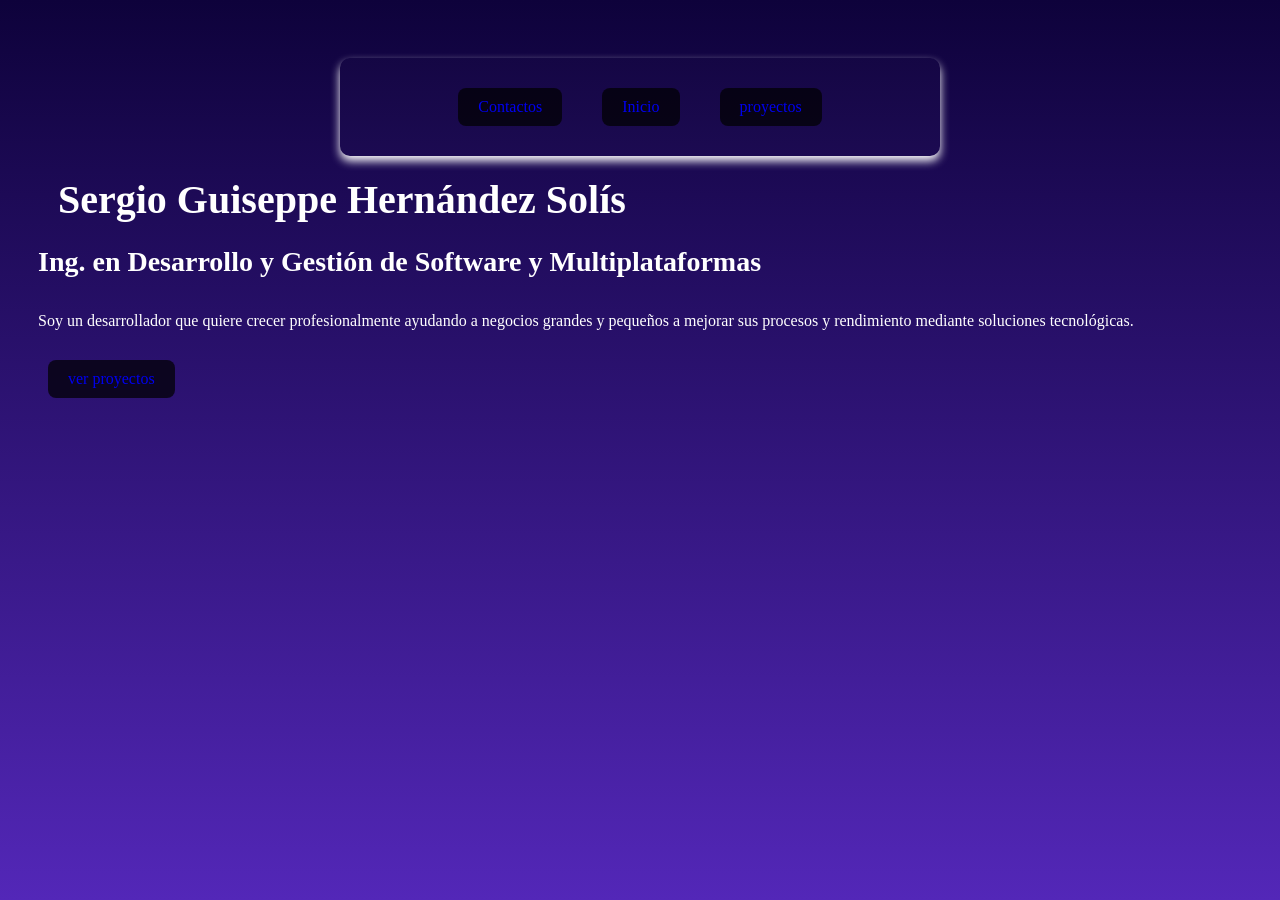
<file: index.html>
<html>
<head>
<title>Mi portafolio</title>
<meta charset="UTF-8">
<link rel="stylesheet" href="css/style.css">
<meta name="viewport" content="width=device-width, initial-scale=1.0">
</head>   
<body>
<nav class="menu">
<a href="contacto.html">Contactos</a>
<a href="index.html">Inicio</a>
<a href="proyectos.html">proyectos</a>
</nav>
<header>    
<h1>
Sergio Guiseppe Hernández Solís
</h1>
<h2>
Ing. en Desarrollo y Gestión de Software y Multiplataformas
</h2>
<p>Soy un desarrollador que quiere crecer profesionalmente ayudando a negocios grandes y pequeños a mejorar sus procesos y rendimiento mediante soluciones tecnológicas.</p>
</header>
<main>
<a href="proyectos.html">ver proyectos</a>
</main>
</body>
</html>
</file>
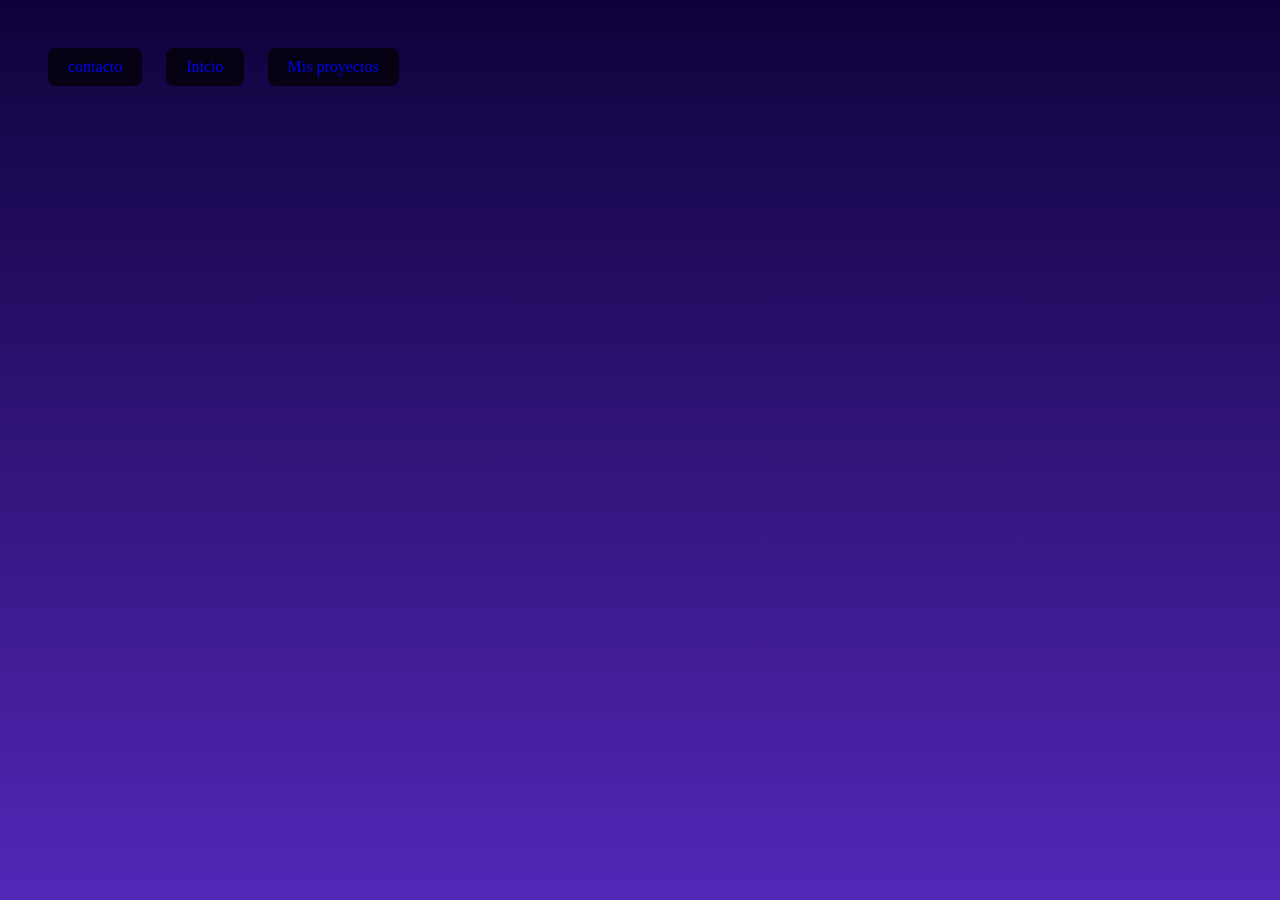
<file: contacto.html>
<html>
    <head>
        <title>MI contacto</title>
 <meta charset="UTF-8">
    <link rel="stylesheet" href="css/style.css">
    <meta name="viewport" content="width=device-width, initial-scale=1.0">
</head>   
    </head>
    <body>
<a href="contacto.html">contacto</a>
<a href="index.html">Inicio</a>
<a href="proyectos.html">Mis proyectos</a>
    </body>
</html>
</file>
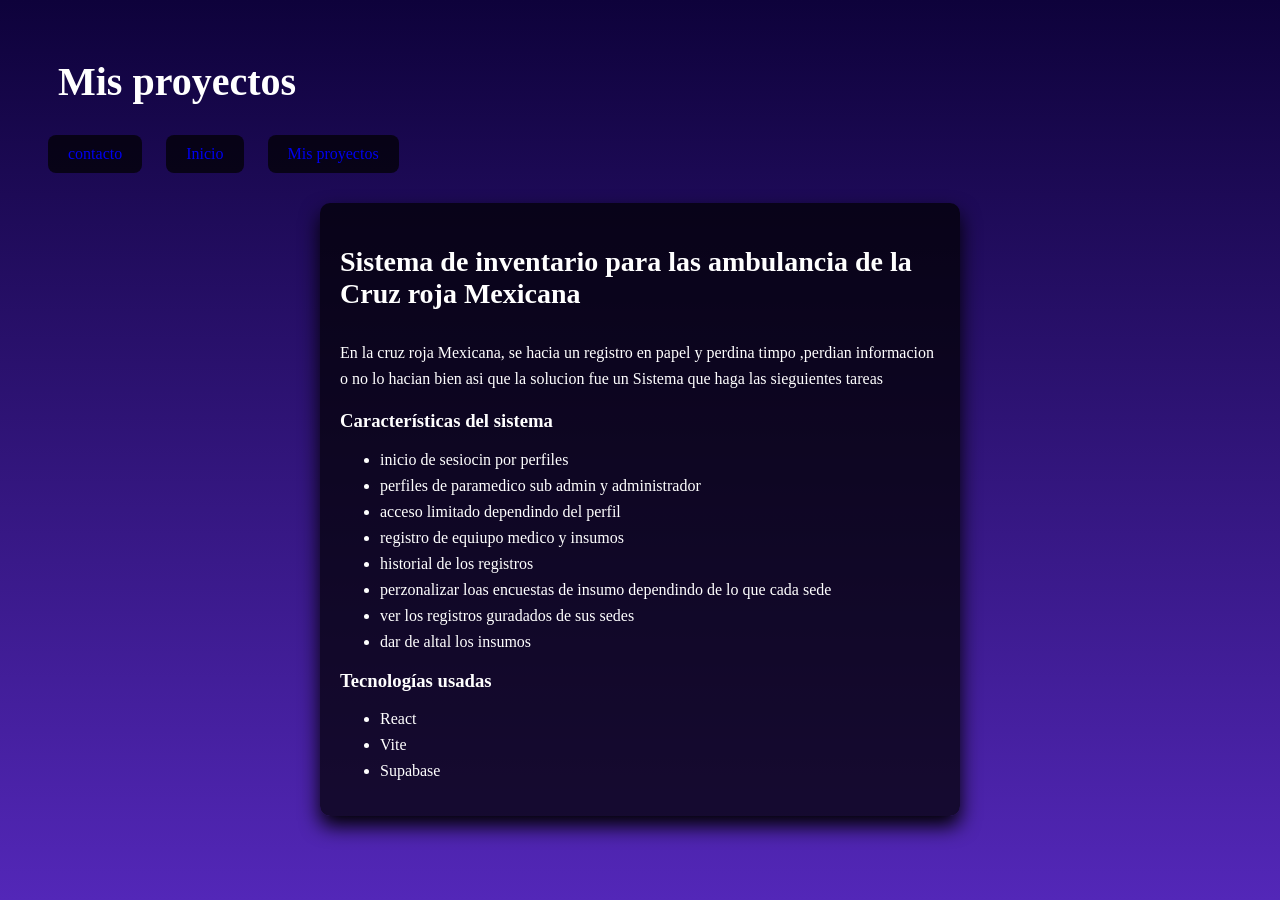
<file: proyectos.html>
<html>
<head>
    <title> Mis proyectos Sergio</title>
    <meta charset="UTF-8">
    <link rel="stylesheet" href="css/style.css">
    <meta name="viewport" content="width=device-width, initial-scale=1.0">
</head>   
<body>
    <h1>Mis proyectos</h1>
<nav>
<a href="contacto.html">contacto</a>
<a href="index.html">Inicio</a>
<a href="proyectos.html">Mis proyectos</a>
</nav>

<article class="proyecto">
    <h2>Sistema de inventario para las ambulancia de la Cruz roja Mexicana</h2>
<P>En la cruz roja Mexicana, se hacia un registro en papel y perdina timpo ,perdian informacion o no lo hacian bien asi que la solucion fue un Sistema que haga las sieguientes tareas</P>
<h3>Características del sistema</h3>
<ul> 
    <li>inicio de sesiocin por perfiles</li>
    <li>perfiles de paramedico sub admin y administrador</li>
    <li>acceso limitado dependindo del perfil</li>
    <li>registro de equiupo medico y insumos</li>
    <li>historial de los registros</li>
    <li>perzonalizar loas encuestas de insumo dependindo de lo que cada sede</li>
    <li>ver los registros guradados de sus sedes</li>
    <li>dar de altal los insumos</li>
</ul>
<h3>Tecnologías usadas</h3>
<ul>
<li>React</li>
<li>Vite</li>
<li>Supabase</li>
</ul>
</article>
</body>
</html>
</file>
<file: css/style.css>
body{
    background: linear-gradient(#0e023b,#5327b8);
    color: #ffffff;
    padding: 30px;
}
h1{
    font-size: 40px;
    margin: 20px;
}
.proyecto{
    background-color: #000000b7;
    padding: 20px;
border-radius: 10px;
width: 600px;
margin:  20px auto;
box-shadow: 0 10px 20px #000000;
max-width: 100%;
}
a{
     padding: 10px 20px;
    text-decoration: none;
    background-color: #000000b7;
    margin: 10px;
    border-radius: 8px;
    transition: 0.3s;
    display: inline-block;
}

a:hover{
    background-color: #3d0de7;
    transform: scale(1.05);
}
p{
    line-height: 1.6;
}
h2{
    margin-bottom: 30px;
    font-size: 28px;
}
li{
    margin-bottom: 8px;
}
.menu a:hover{
     background-color: #3d0de7;
    color: #ffffff;
    transform: scale(1);
}
.menu {
    text-align: center;
    padding: 20px 0;
    background-color: #ebdcdc02;
    border-radius: 10px;
    margin: 20px auto;
    box-shadow: 0 5px 10px #ffffff;
    max-width: 600px;
    display: flex;
    justify-content: center;
    gap: 20PX;
    align-items: center;
}
</file>
